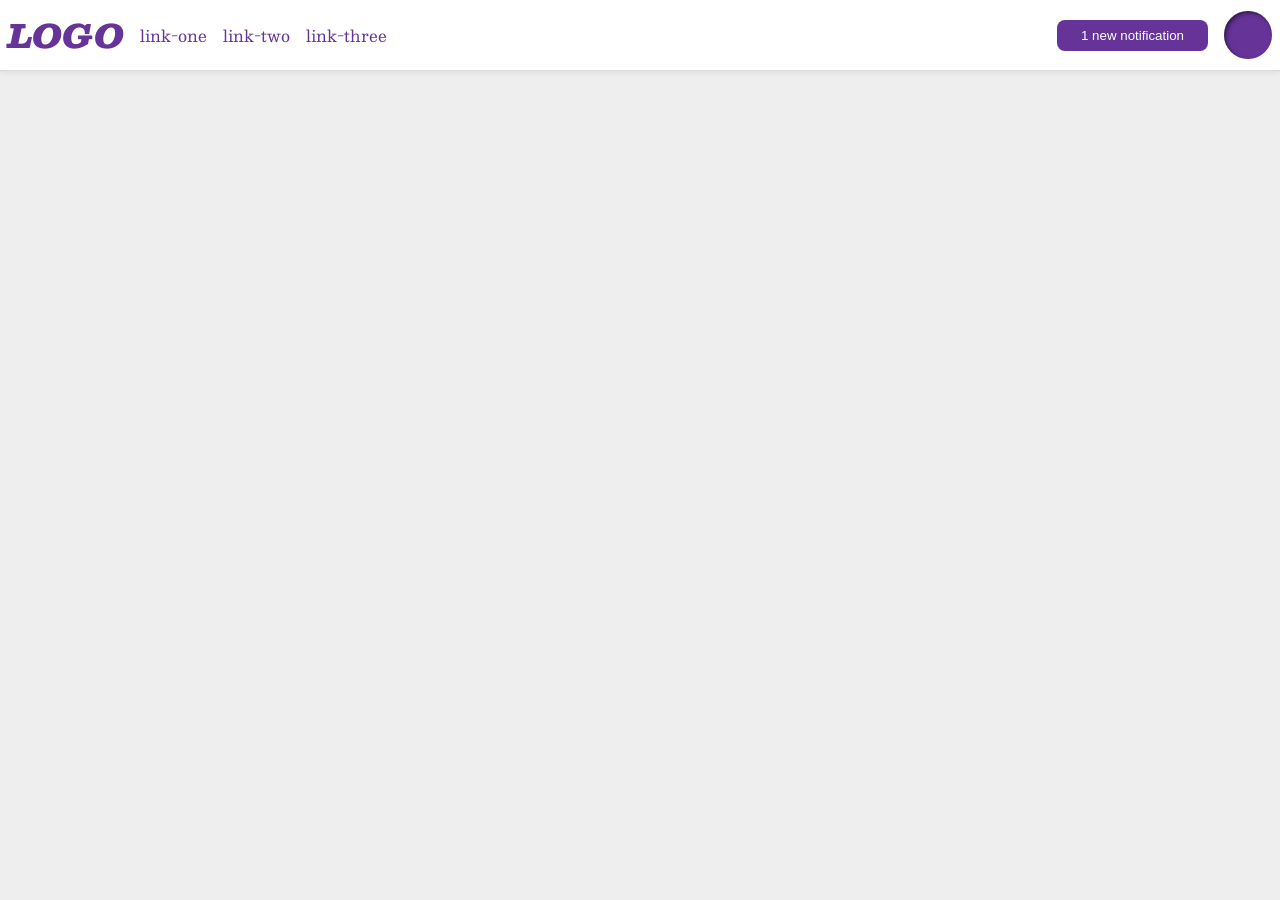
<file: foundations/flex/03-flex-header-2/index.html>
<!DOCTYPE html>
<html lang="en">

<head>
  <meta charset="UTF-8">
  <meta http-equiv="X-UA-Compatible" content="IE=edge">
  <meta name="viewport" content="width=device-width, initial-scale=1.0">
  <title>Flex Header 2</title>
  <link rel="stylesheet" href="style.css">
</head>

<body>
  <div class="header">
    <div class="left">
      <div class="logo">
        LOGO
      </div>

      <ul class="links">
        <li><a href="https://google.com">link-one</a></li>
        <li><a href="https://google.com">link-two</a></li>
        <li><a href="https://google.com">link-three</a></li>
      </ul>
    </div>
    <div class="right">
      <button class="notifications">
        1 new notification
      </button>
      <div class="profile-image"></div>
    </div>

  </div>
</body>

</html>
</file>
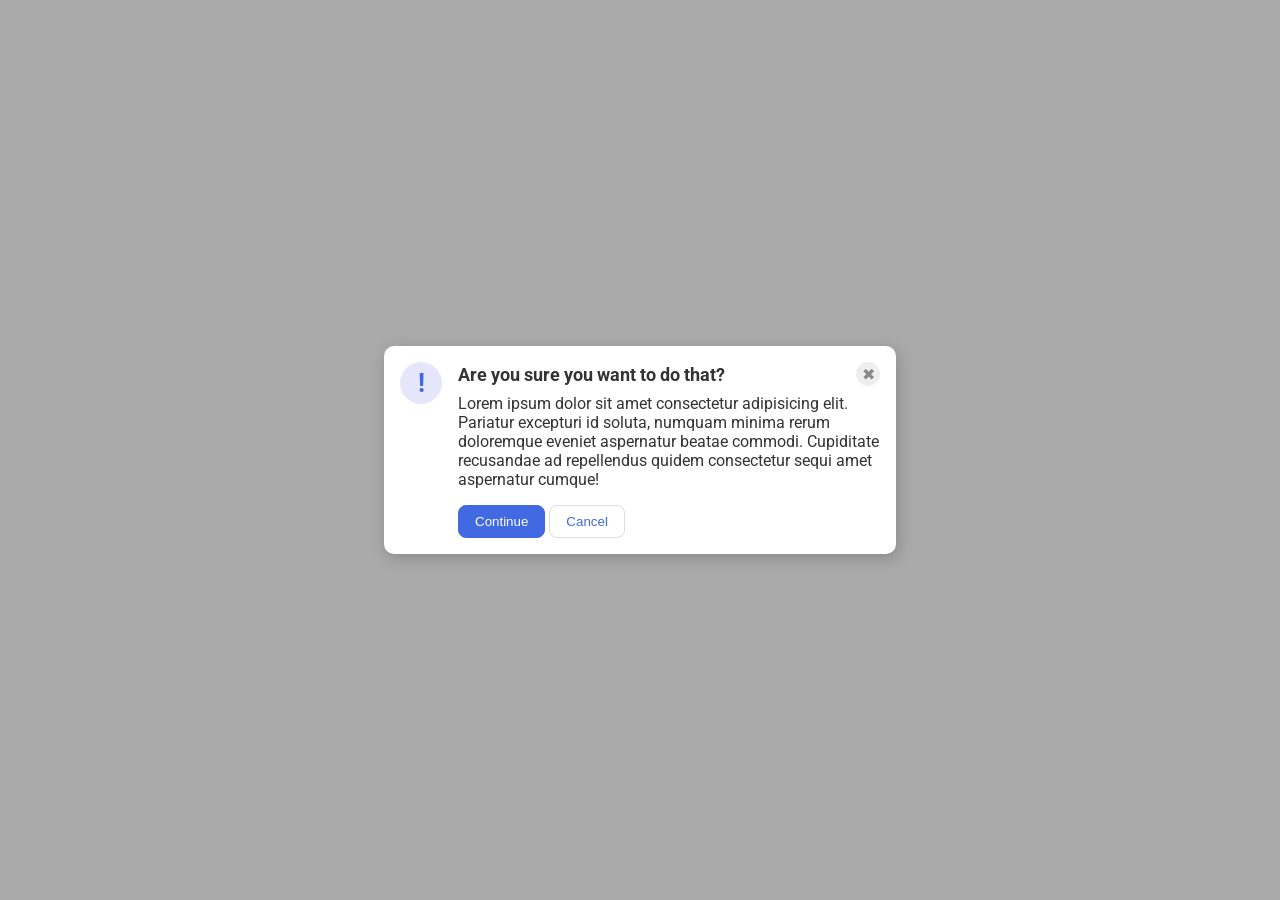
<file: foundations/flex/05-flex-modal/index.html>
<!DOCTYPE html>
<html lang="en">

<head>
  <meta charset="UTF-8">
  <meta http-equiv="X-UA-Compatible" content="IE=edge">
  <meta name="viewport" content="width=device-width, initial-scale=1.0">
  <link rel="stylesheet" href="style.css">
  <title>Modal</title>
</head>

<body>
  <div class="modal">
    <div class="icon">!</div>
    <div class="container">
      <div class="header">Are you sure you want to do that?
        <button class="close-button">✖</button>
      </div>
      <div class="text">Lorem ipsum dolor sit amet consectetur adipisicing elit. Pariatur excepturi id soluta, numquam
        minima rerum doloremque eveniet aspernatur beatae commodi. Cupiditate recusandae ad repellendus quidem
        consectetur sequi amet aspernatur cumque!</div>
      <button class="continue">Continue</button>
      <button class="cancel">Cancel</button>
    </div>
  </div>
</body>

</html>
</file>
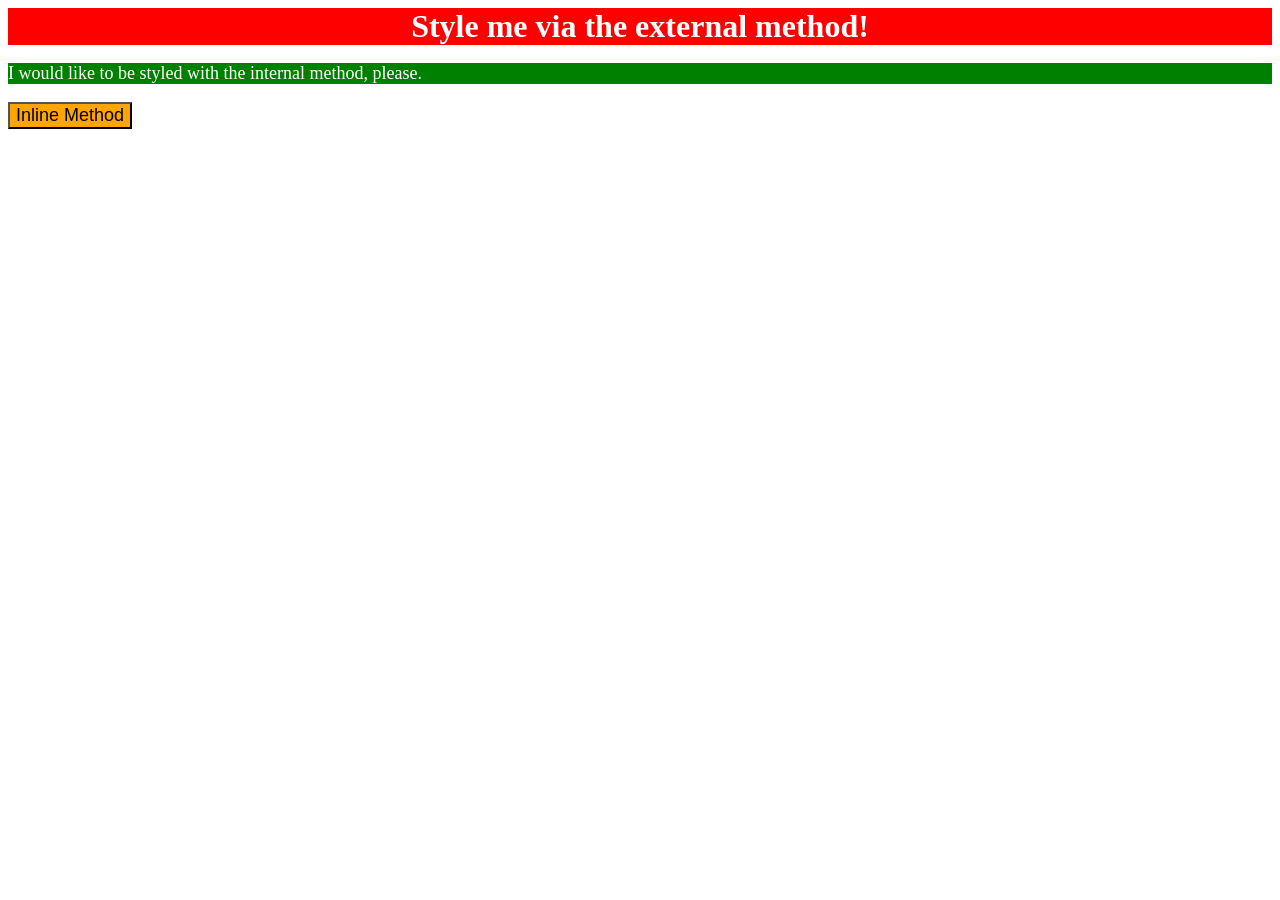
<file: foundations/intro-to-css/01-css-methods/index.html>
<!DOCTYPE html>
<html lang="en">

<head>
  <meta charset="UTF-8">
  <meta http-equiv="X-UA-Compatible" content="IE=edge">
  <meta name="viewport" content="width=device-width, initial-scale=1.0">
  <title>Methods for Adding CSS</title>
  <link rel="stylesheet" href="style.css">
  <style>
    p {
      background-color: green;
      color: white;
      font-size: 18px;
    }
  </style>
</head>

<body>
  <div>Style me via the external method!</div>
  <p>I would like to be styled with the internal method, please.</p>
  <button style="background-color: orange;
    font-size: 18px;">Inline Method</button>
</body>

</html>
</file>
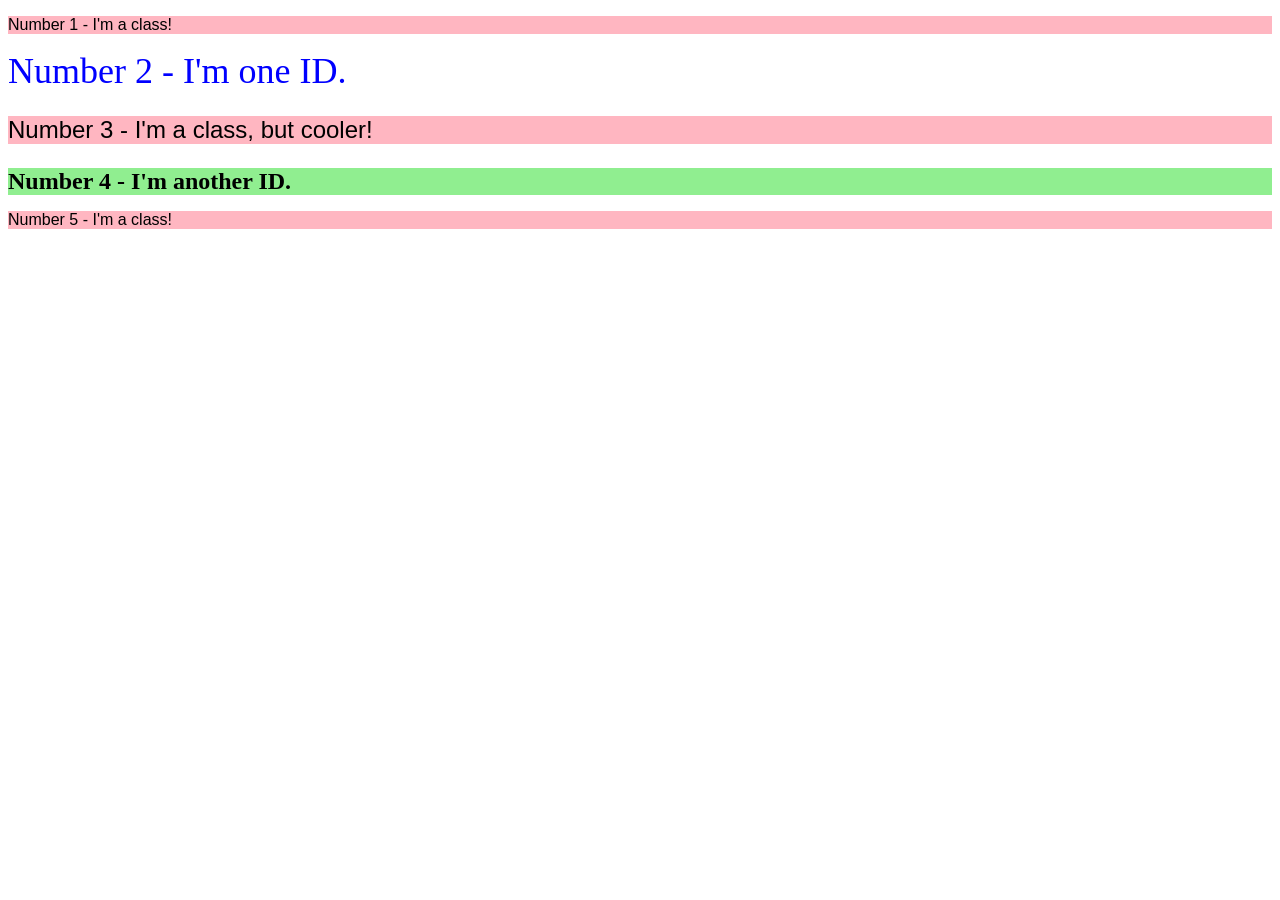
<file: foundations/intro-to-css/02-class-id-selectors/index.html>
<!DOCTYPE html>
<html lang="en">

<head>
  <meta charset="UTF-8">
  <meta http-equiv="X-UA-Compatible" content="IE=edge">
  <meta name="viewport" content="width=device-width, initial-scale=1.0">
  <title>Class and ID Selectors</title>
  <link rel="stylesheet" href="style.css">
</head>

<body>
  <p class="odd">Number 1 - I'm a class!</p>
  <div id="second">Number 2 - I'm one ID.</div>
  <p class="odd third">Number 3 - I'm a class, but cooler!</p>
  <div id="fourth">Number 4 - I'm another ID.</div>
  <p class="odd">Number 5 - I'm a class!</p>
</body>

</html>
</file>
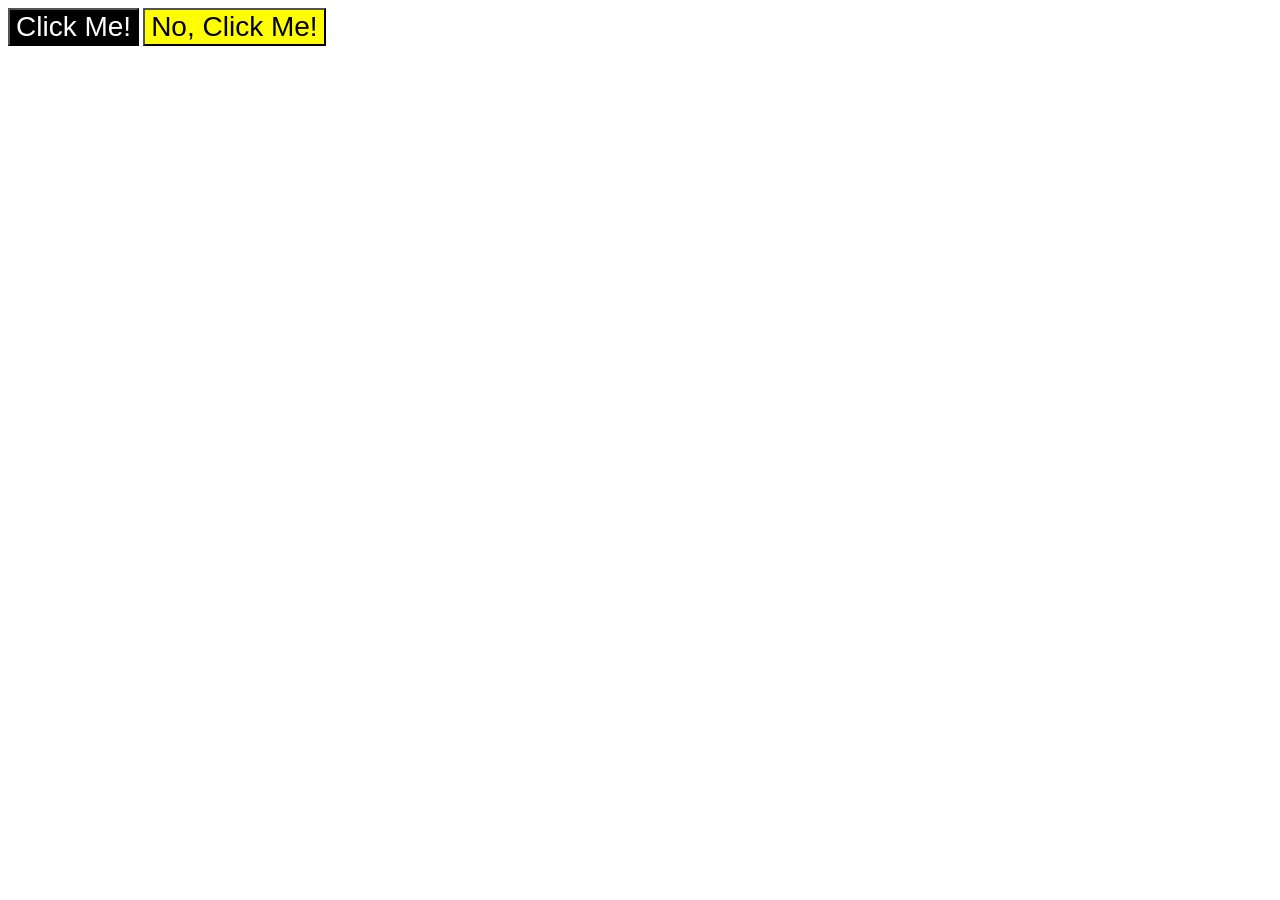
<file: foundations/intro-to-css/03-grouping-selectors/index.html>
<!DOCTYPE html>
<html lang="en">

<head>
  <meta charset="UTF-8">
  <meta http-equiv="X-UA-Compatible" content="IE=edge">
  <meta name="viewport" content="width=device-width, initial-scale=1.0">
  <title>Grouping Selectors</title>
  <link rel="stylesheet" href="style.css">
</head>

<body>
  <button class="black">Click Me!</button>
  <button class="yellow">No, Click Me!</button>
</body>

</html>
</file>
<file: foundations/flex/03-flex-header-2/style.css>
/* this is some magical font-importing.  
you'll learn about it later. */
@import url('https://fonts.googleapis.com/css2?family=Besley:ital,wght@0,400;1,900&display=swap');

body {
  margin: 0;
  background: #eee;
  font-family: Besley, serif;
}

.header {
  background: white;
  border-bottom: 1px solid #ddd;
  box-shadow: 0 0 8px rgba(0, 0, 0, .1);
}

.profile-image {
  background: rebeccapurple;
  box-shadow: inset 2px 2px 4px rgba(0, 0, 0, .5);
  border-radius: 50%;
  width: 48px;
  height: 48px;
}

.logo {
  color: rebeccapurple;
  font-size: 32px;
  font-weight: 900;
  font-style: italic;
}

button {
  border: none;
  border-radius: 8px;
  background: rebeccapurple;
  color: white;
  padding: 8px 24px;
}

a {
  /* this removes the line under our links */
  text-decoration: none;
  color: rebeccapurple;
}

ul {
  list-style-type: none;
}

.header {
  display: flex;
  justify-content: space-between;
  padding: 8px;
}

ul {
  display: flex;
  margin: 0;
  padding: 0;
  gap: 16px;
}

.left,
.right {
  display: flex;
  align-items: center;
  gap: 16px;
}
</file>
<file: foundations/flex/05-flex-modal/style.css>
@import url('https://fonts.googleapis.com/css2?family=Roboto:wght@400;700&display=swap');

html,
body {
  height: 100%;
}

body {
  font-family: Roboto, sans-serif;
  margin: 0;
  background: #aaa;
  color: #333;
  /* I'll give you this one for free lol */
  display: flex;
  align-items: center;
  justify-content: center;
}

.modal {
  background: white;
  width: 480px;
  border-radius: 10px;
  box-shadow: 2px 4px 16px rgba(0, 0, 0, .2);
}

.icon {
  color: royalblue;
  font-size: 26px;
  font-weight: 700;
  background: lavender;
  width: 42px;
  height: 42px;
  border-radius: 50%;
  display: flex;
  align-items: center;
  justify-content: center;
}

.close-button {
  background: #eee;
  border-radius: 50%;
  color: #888;
  font-weight: 400;
  font-size: 16px;
  height: 24px;
  width: 24px;
  display: flex;
  align-items: center;
  justify-content: center;
  border: 1px solid #eee;
  padding: 0;
}

button {
  cursor: pointer;
  padding: 8px 16px;
  border-radius: 8px;
}

button.continue {
  background: royalblue;
  border: 1px solid royalblue;
  color: white;
}

button.cancel {
  background: white;
  border: 1px solid #ddd;
  color: royalblue;
}


.modal {
  display: flex;
  gap: 16px;
  padding: 16px;

}

.icon {
  flex-shrink: 0;
}

.header {
  display: flex;
  align-items: center;
  justify-content: space-between;
  font-size: 18px;
  font-weight: 700;
  margin-bottom: 8px;
}

.text {
  margin-bottom: 16px;
}
</file>
<file: foundations/intro-to-css/01-css-methods/style.css>
div {
    background-color: red;
    color: white;
    font-size: 32px;
    text-align: center;
    font-weight: bold;
}
</file>
<file: foundations/intro-to-css/02-class-id-selectors/style.css>
.odd {
    background-color: lightpink;
    font-family: Verdana, Geneva, Tahoma, sans-serif;
}

#second {
    color: blue;
    font-size: 36px;
}

.third {
    font-size: 24px;
}

#fourth {
    background-color: lightgreen;
    font-size: 24px;
    font-weight: bold;
}
</file>
<file: foundations/intro-to-css/03-grouping-selectors/style.css>
.black {
    background-color: black;
    color: white;
}

.yellow {
    background-color: yellow;
}

.black,
.yellow {
    font-size: 28px;
    font-family: Arial, Helvetica, sans-serif
}
</file>
